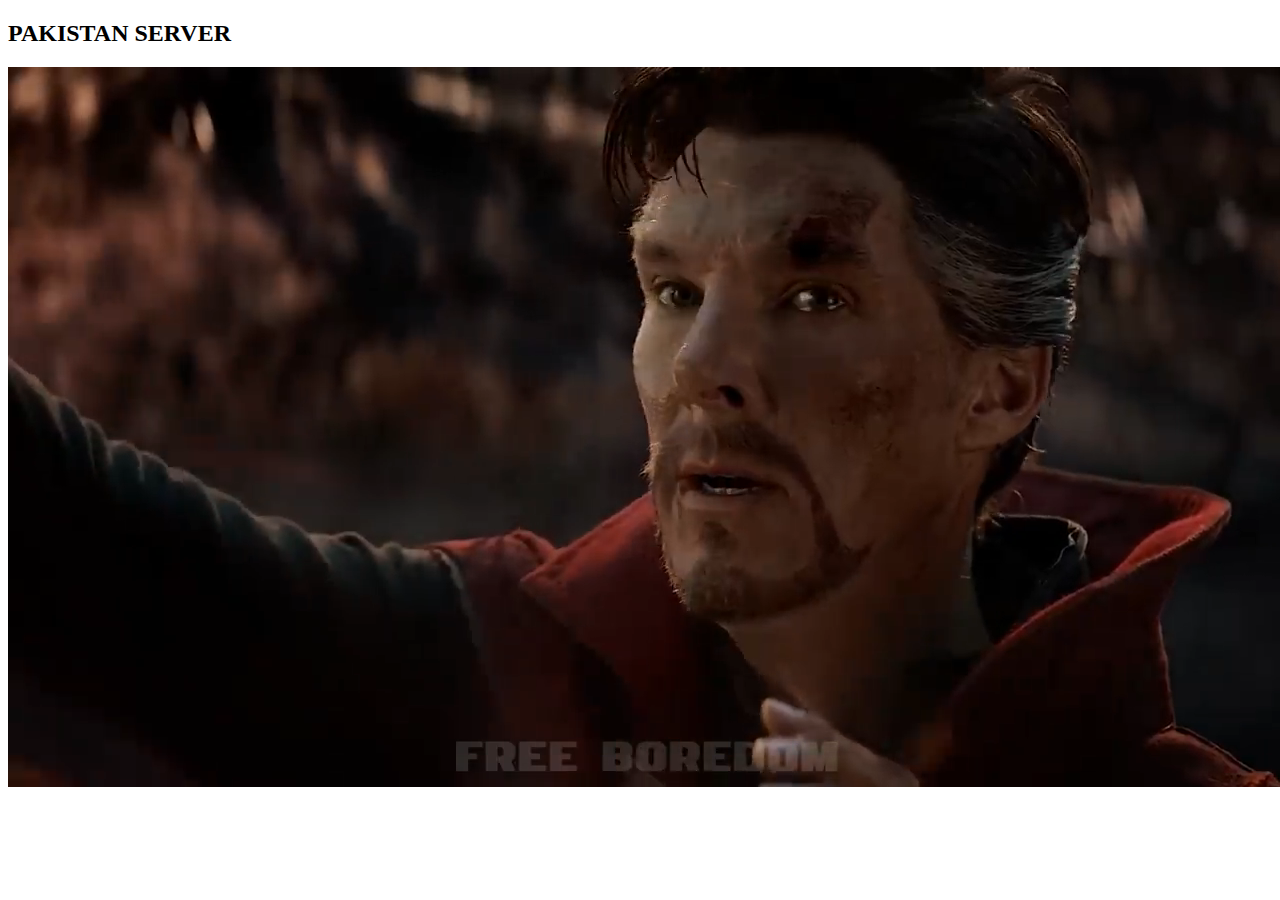
<file: website.html>
<!DOCTYPE html>
<html lang="en"

<head>
    <meta charset="UTF-8"
    <meta name="viewport" content="width=device-width, initial-scale=1.0"
    <link rel="stylesheet" href="style.css">
    <title>PAKISTAN SERVER</title>
</head>
<body>
    <section class="showcase">
        <header>
            <h2 class="logo">PAKISTAN SERVER</h2>
            <div class="toogle"></div>
        </header>
        <video src="Will Smith Slaps His Fingers.mp4" muted loop autoplay></video>
    </section>


</body>
</html>
</file>
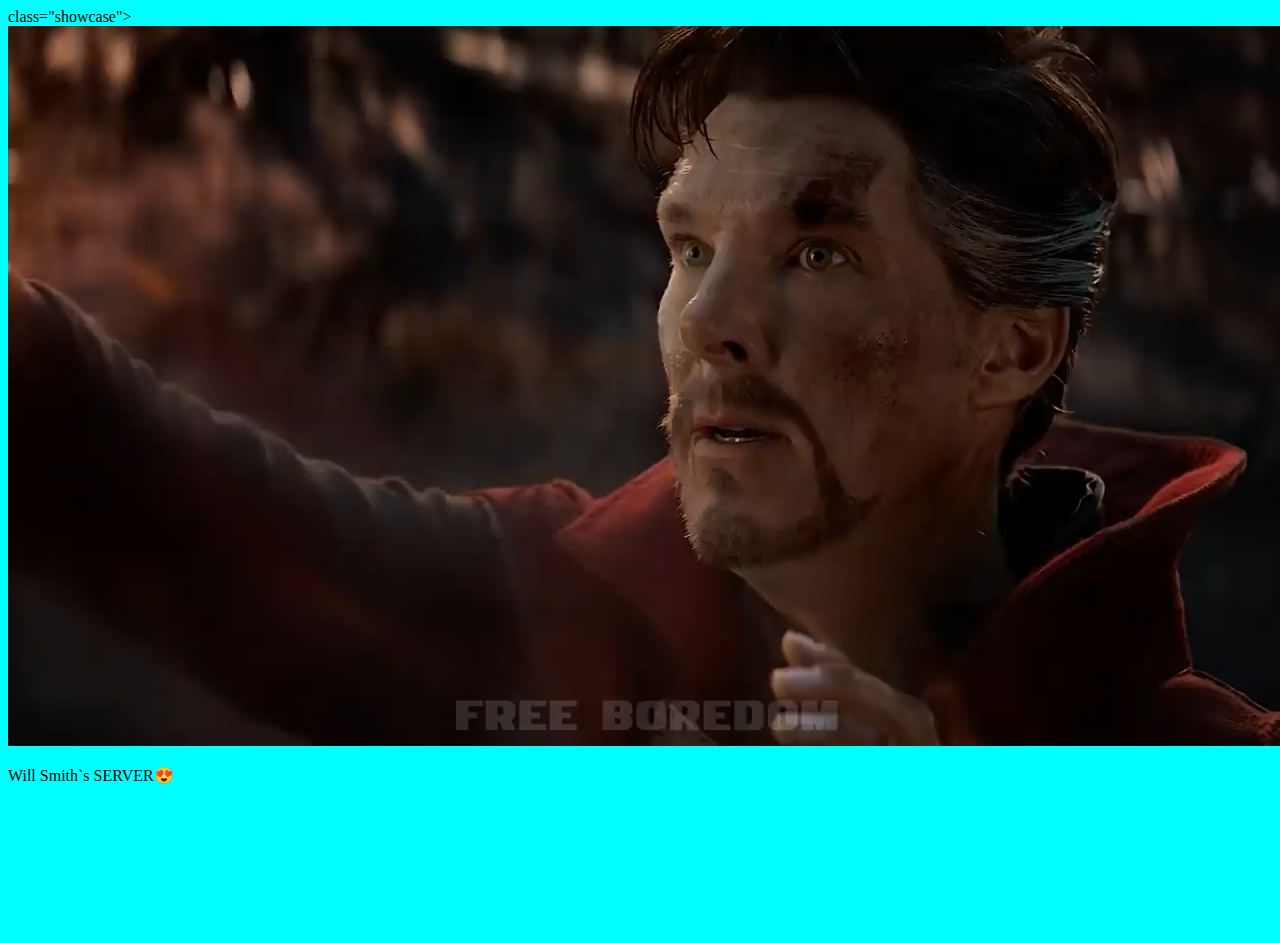
<file: website/website.html>
<!DOCTYPE html>
<html lang="en"

<head>
    <meta charset="UTF-8"
    <meta name="viewport" content="width=device-width, initial-scale=1.0"
    <link rel="stylesheet" href="website.css">
</head>
<body>
    <style>
        body {
            background-color: aqua;
        }
    </style>
    <section </section> class="showcase">
        <header>
            <div class="toogle"></div>
        </header>
        <video src="Will Smith Slaps His Fingers.mp4" unmuted loop autoplay></video>


        <p>Will Smith`s SERVER&#128525;</p>

       
        
    </section>

<table>
    <tr>
        <th><p><br>  <br></p></th>
        <th><p><br>  <br></p></th>
        <th><p><br>  <br></p></th>
    </tr>
    <tr>
        <td><p>   </p></td>
        <td><p>   </p></td>
        <td><p>   </p></td>
    </tr>
    <tr>
        <td><p>   </p></td>
        <td><p>   </p></td>
        <td><p>   </p></td>
    </tr>
    <tr>
        <td><p>   </p></td>
        <td><p>   </p></td>
        <td><p>   </p></td>
    </tr>
</table>


</body>
</html>
</file>
<file: website/website.css>
h2 {
    background-color: cornflowerblue;
}

table {
    border-collapse: collapse;
}

th {
    background-color: 8cbe05;
    border: 1px solid #000000;
    padding: 5px;
}

td {
    background-color: #e7f1cc;
    border: 1px solid #000000;
    padding: 5px;
}

video {
    width: 1000px;
    height: 500px;
}

p {
    size: 500px;
}
</file>
